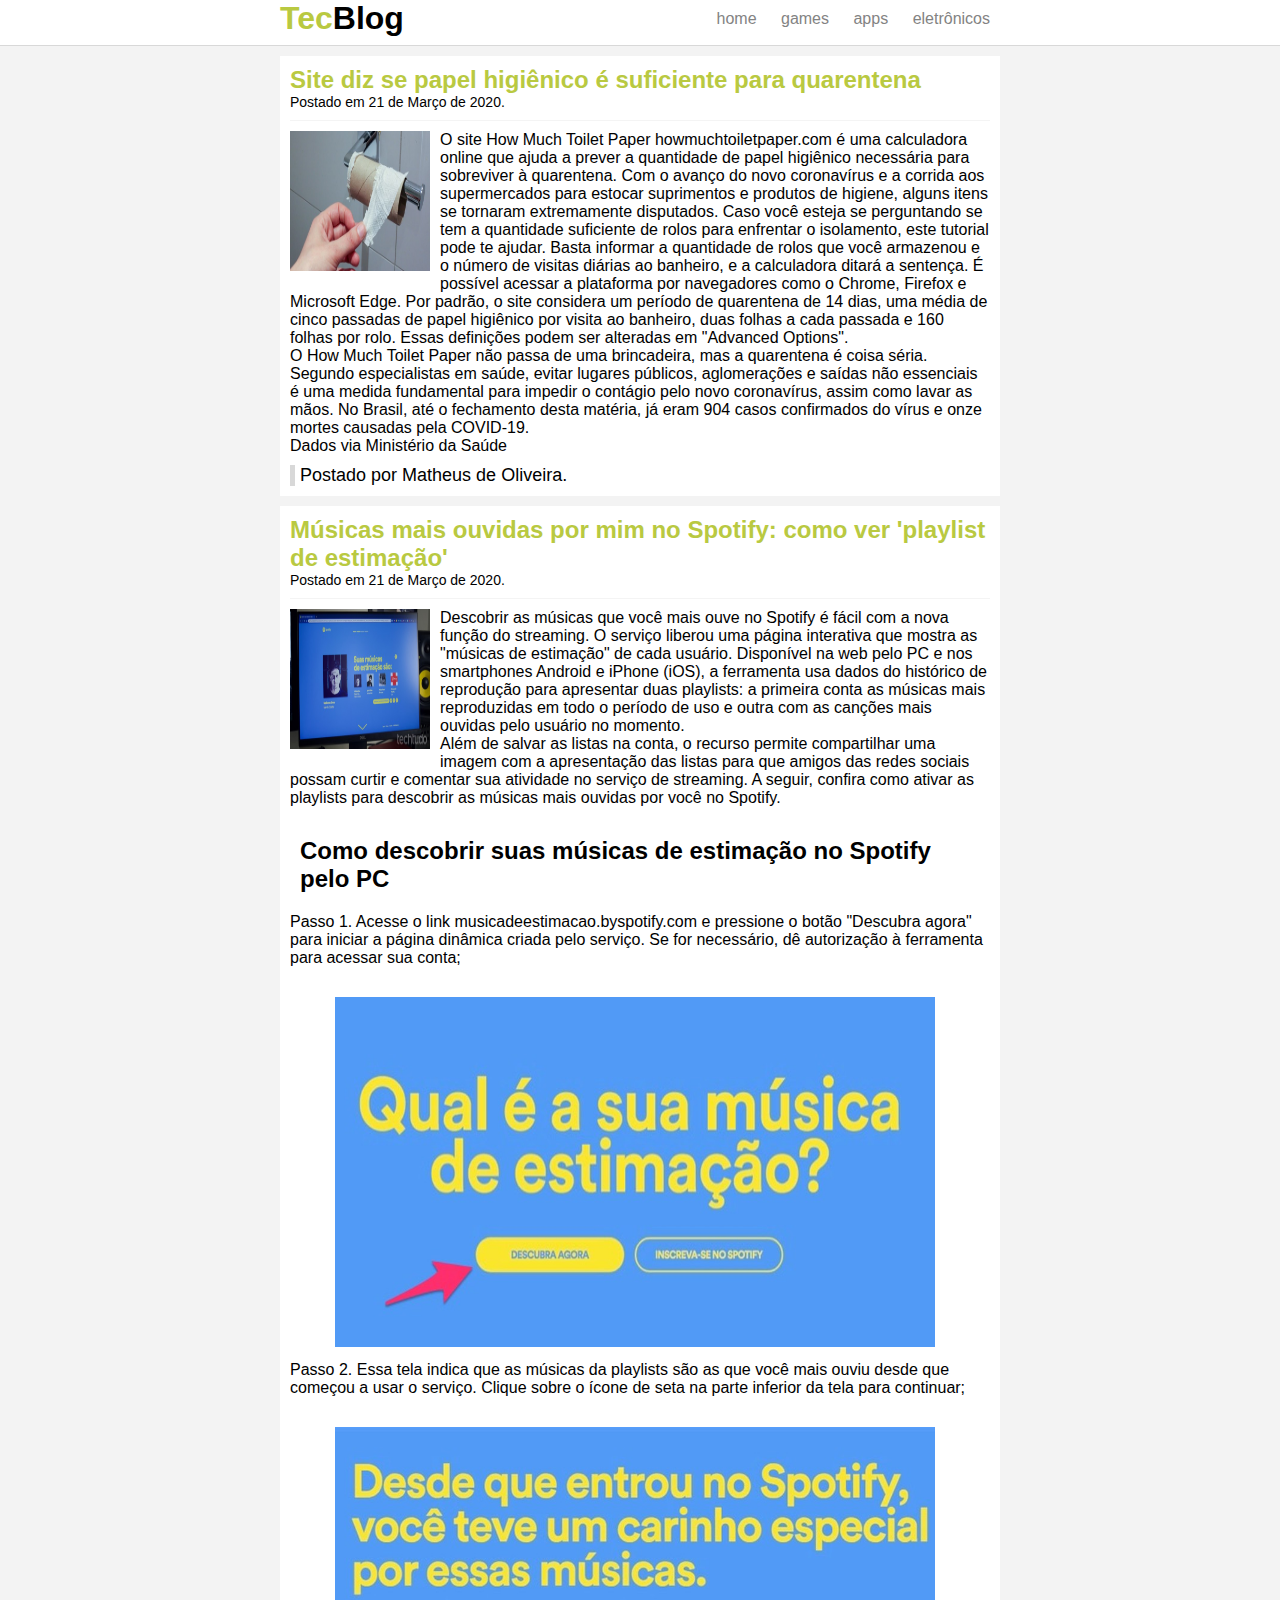
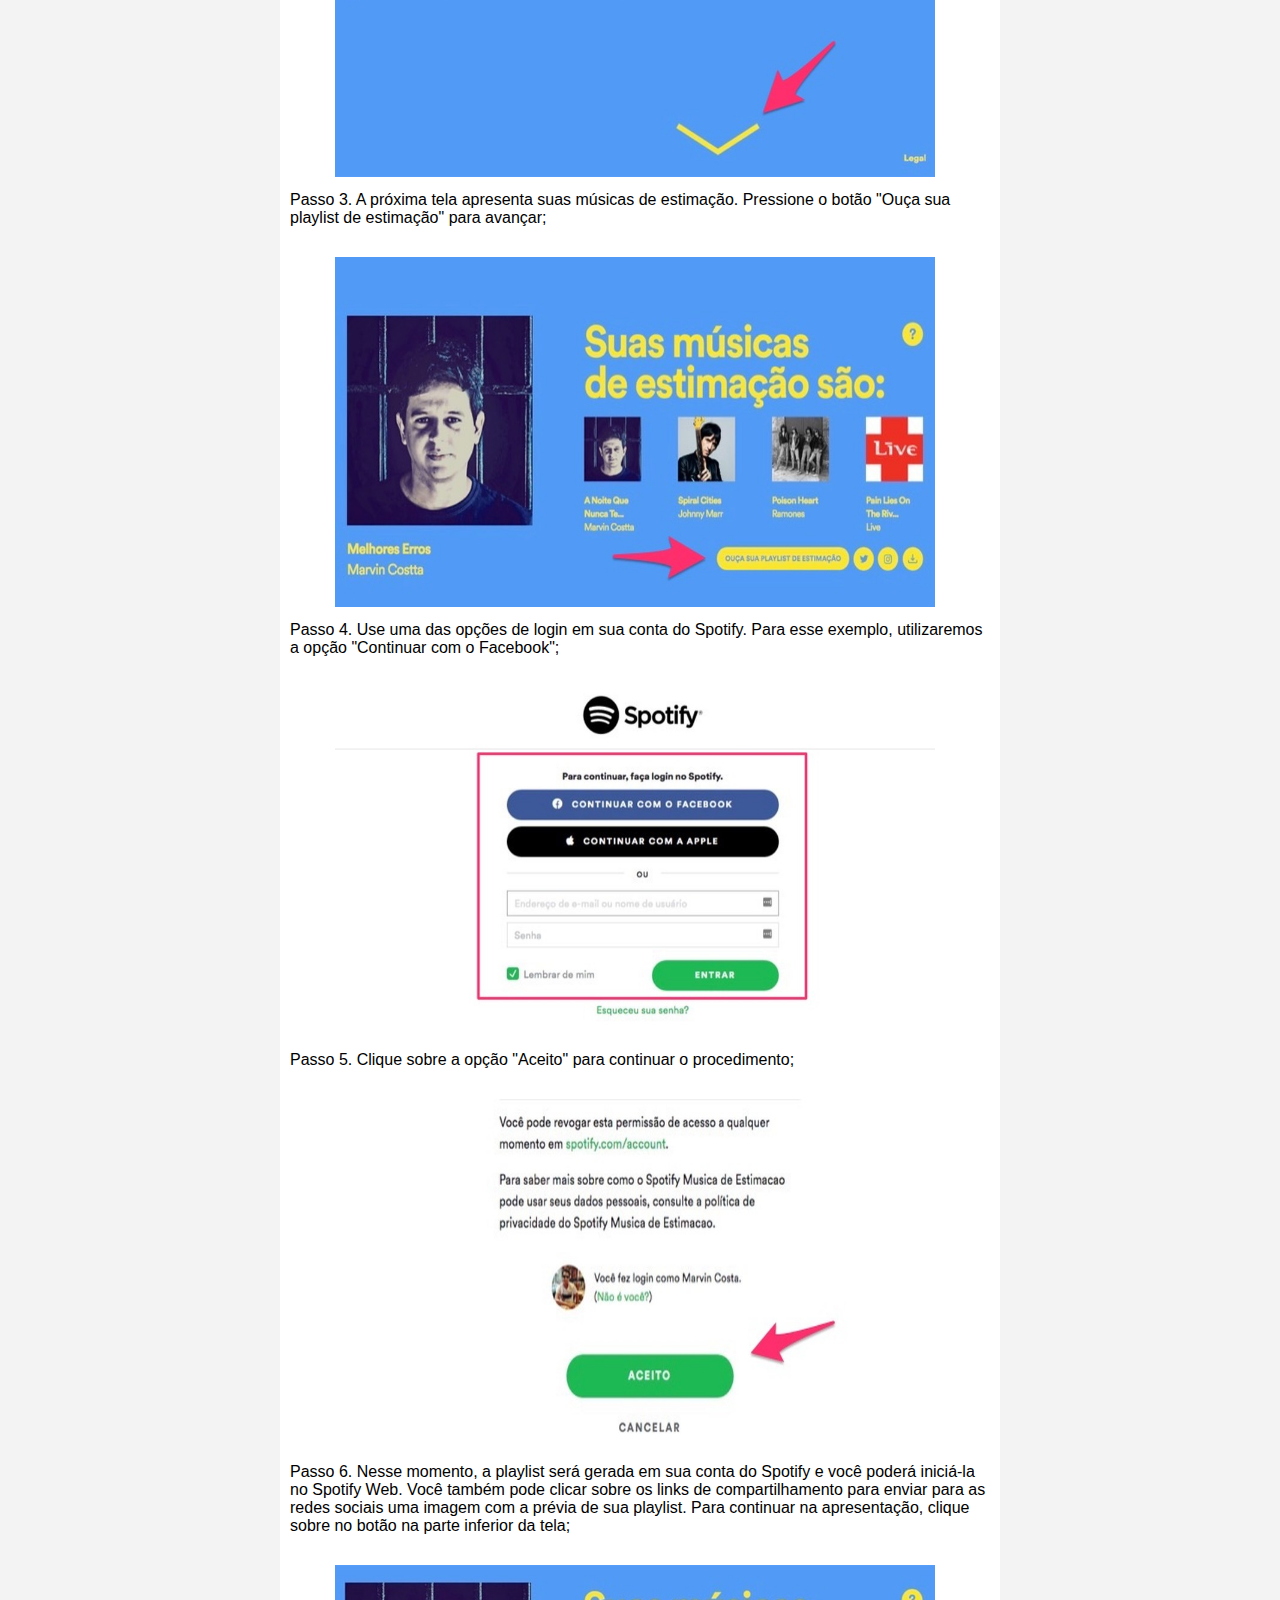
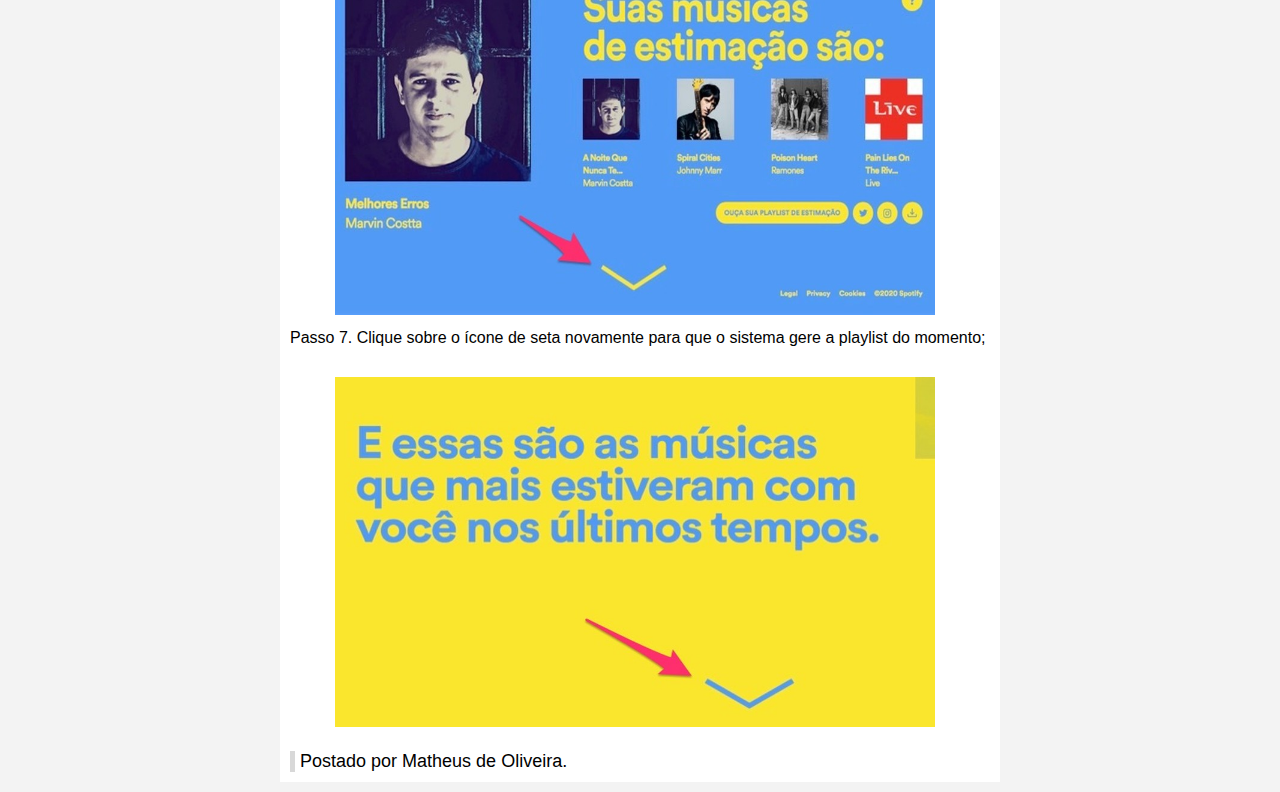
<file: index.html>
<!doctype html>

<html>

	<head>
		<title>TecBlog - O seu Blog de tecnologia</title>
		<meta charset="utf-8" />
		<link rel="stylesheet" type="text/css" href="estilo.css" />

	</head>

	<body>

		<div id="navegacao">
			<div id="area">
				<h1 id="logo"><span class="verde">Tec</span>Blog</h1>
				<div id="menu">
					<a href="index.html">home</a>
					<a href="games.html">games</a>
					<a href="apps.html">apps</a>
					<a href="eletronicos.html">eletrônicos</a>
				</div>
			</div>
		</div>

		<div id= "areaprincipal">

			<div id="postagem">
				<h2 class="verde">Site diz se papel higiênico é suficiente para quarentena</h2>
				<span class="data-postagem">Postado em 21 de Março de 2020. </span>
				<img class="img-postagem" src="img2/papel.png.png">	

				<p>O site How Much Toilet Paper howmuchtoiletpaper.com é uma calculadora online que ajuda a prever a quantidade de papel higiênico necessária para sobreviver à quarentena. Com o avanço do novo coronavírus e a corrida aos supermercados para estocar suprimentos e produtos de higiene, alguns itens se tornaram extremamente disputados. Caso você esteja se perguntando se tem a quantidade suficiente de rolos para enfrentar o isolamento, este tutorial pode te ajudar.

				Basta informar a quantidade de rolos que você armazenou e o número de visitas diárias ao banheiro, e a calculadora ditará a sentença.
				É possível acessar a plataforma por navegadores como o Chrome, Firefox e Microsoft Edge.	
				Por padrão, o site considera um período de quarentena de 14 dias, uma média de cinco passadas de papel higiênico por visita ao banheiro, duas folhas a cada passada e 160 folhas por rolo. Essas definições podem ser alteradas em "Advanced Options".</p>
				
				<p> O How Much Toilet Paper não passa de uma brincadeira, mas a quarentena é coisa séria. Segundo especialistas em saúde, evitar lugares públicos, aglomerações e saídas não essenciais é uma medida fundamental para impedir o contágio pelo novo coronavírus, assim como lavar as mãos. No Brasil, até o fechamento desta matéria, já eram 904 casos confirmados do vírus e onze mortes causadas pela COVID-19.</p>

				Dados via Ministério da Saúde	
				</p>

				<spam class="postado">Postado por Matheus de Oliveira.</spam>
			</div>	

			<div id="postagem">
				<h2 class="verde">Músicas mais ouvidas por mim no Spotify: como ver 'playlist de estimação'</h2>
				<span class="data-postagem">Postado em 21 de Março de 2020. </span>
				<img class="img-postagem" src="img2/spotify.png">	

				<p>Descobrir as músicas que você mais ouve no Spotify é fácil com a nova função do streaming. O serviço liberou uma página interativa que mostra as "músicas de estimação" de cada usuário. Disponível na web pelo PC e nos smartphones Android e iPhone (iOS), a ferramenta usa dados do histórico de reprodução para apresentar duas playlists: a primeira conta as músicas mais reproduzidas em todo o período de uso e outra com as canções mais ouvidas pelo usuário no momento.</p>

				<p class="pagrafo">Além de salvar as listas na conta, o recurso permite compartilhar uma imagem com a apresentação das listas para que amigos das redes sociais possam curtir e comentar sua atividade no serviço de streaming. A seguir, confira como ativar as playlists para descobrir as músicas mais ouvidas por você no Spotify.</p>

				<h2 id="postagem">Como descobrir suas músicas de estimação no Spotify pelo PC</h2>
				
				<p class="pagrafo"> Passo 1. Acesse o link musicadeestimacao.byspotify.com e pressione o botão "Descubra agora" para iniciar a página dinâmica criada pelo serviço. Se for necessário, dê autorização à ferramenta para acessar sua conta;</p>

				<img class="passo" src="img2/p1.png">

				<p class="pagrafo">Passo 2. Essa tela indica que as músicas da playlists são as que você mais ouviu desde que começou a usar o serviço. Clique sobre o ícone de seta na parte inferior da tela para continuar;</p>

				<img class="passo" src="img2/p2.png">

				<p class="pagrafo">Passo 3. A próxima tela apresenta suas músicas de estimação. Pressione o botão "Ouça sua playlist de estimação" para avançar;</p>

				<img class="passo" src="img2/p3.png">

				<p class="pagrafo">Passo 4. Use uma das opções de login em sua conta do Spotify. Para esse exemplo, utilizaremos a opção "Continuar com o Facebook";</p>

				<img class="passo" src="img2/p4.png">


				<p class="pagrafo">Passo 5. Clique sobre a opção "Aceito" para continuar o procedimento;</p>

				<img class="passo" src="img2/p5.png">


				<p class="pagrafo">Passo 6. Nesse momento, a playlist será gerada em sua conta do Spotify e você poderá iniciá-la no Spotify Web. Você também pode clicar sobre os links de compartilhamento para enviar para as redes sociais uma imagem com a prévia de sua playlist. Para continuar na apresentação, clique sobre no botão na parte inferior da tela;</p>

				<img class="passo" src="img2/p6.png">


				<p class="pagrafo">Passo 7. Clique sobre o ícone de seta novamente para que o sistema gere a playlist do momento;</p>

				<img class="passo" src="img2/p7.png">

	
				</p>

				<spam class="postado">Postado por Matheus de Oliveira.</spam>

		</div>

	</body>

</html>
</file>
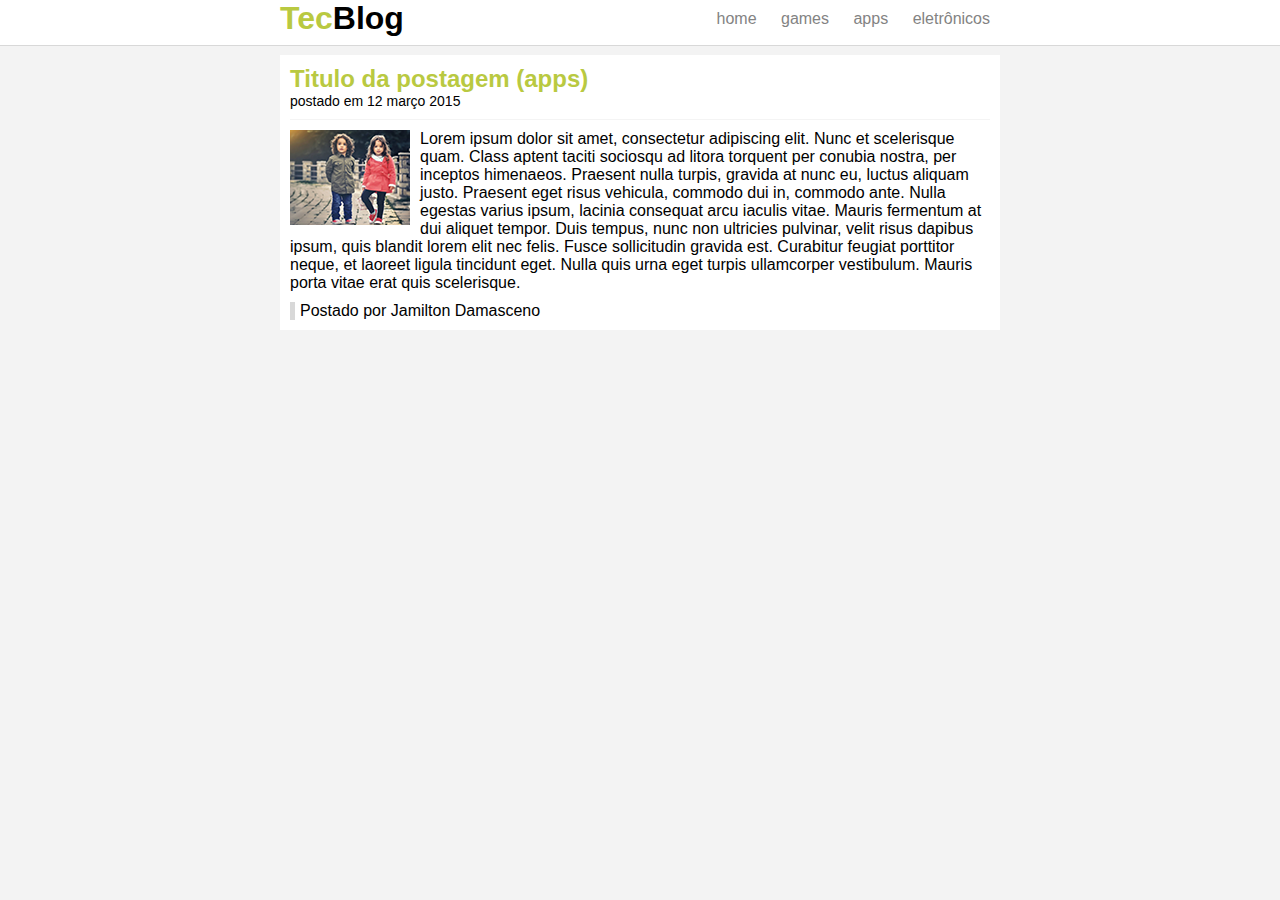
<file: tecblog/apps.html>
<!doctype html>

<html>

	<head>
		<title>TecBlog - Apps</title>
		<meta charset="utf-8" />
		<link rel="stylesheet" type="text/css" href="css/estilo.css" />

	</head>

	<body>

		<div id="navegacao">
			<div id="area">
				<h1 id="logo"><span class="verde">Tec</span>Blog</h1>
				<div id="menu">
					<a href="index.html">home</a>
					<a href="games.html">games</a>
					<a href="apps.html">apps</a>
					<a href="eletronicos.html">eletrônicos</a>
				</div>
			</div>
		</div>

		<div id="area-principal">
			
			<div id="postagem">
				<h2>Titulo da postagem (apps) </h2>
				<span class="data-postagem">postado em 12 março 2015</span>
				<img class="img-postagem" src="img/imagem4.png">
				<p>
					Lorem ipsum dolor sit amet, consectetur adipiscing elit. Nunc et scelerisque quam. Class aptent taciti sociosqu ad litora torquent per conubia nostra, per inceptos himenaeos. Praesent nulla turpis, gravida at nunc eu, luctus aliquam justo. Praesent eget risus vehicula, commodo dui in, commodo ante. Nulla egestas varius ipsum, lacinia consequat arcu iaculis vitae. Mauris fermentum at dui aliquet tempor. Duis tempus, nunc non ultricies pulvinar, velit risus dapibus ipsum, quis blandit lorem elit nec felis. Fusce sollicitudin gravida est. Curabitur feugiat porttitor neque, et laoreet ligula tincidunt eget. Nulla quis urna eget turpis ullamcorper vestibulum. Mauris porta vitae erat quis scelerisque.
				</p>

				<span class="postado">Postado por Jamilton Damasceno</span>
			</div>

		</div>

	</body>

</html>
</file>
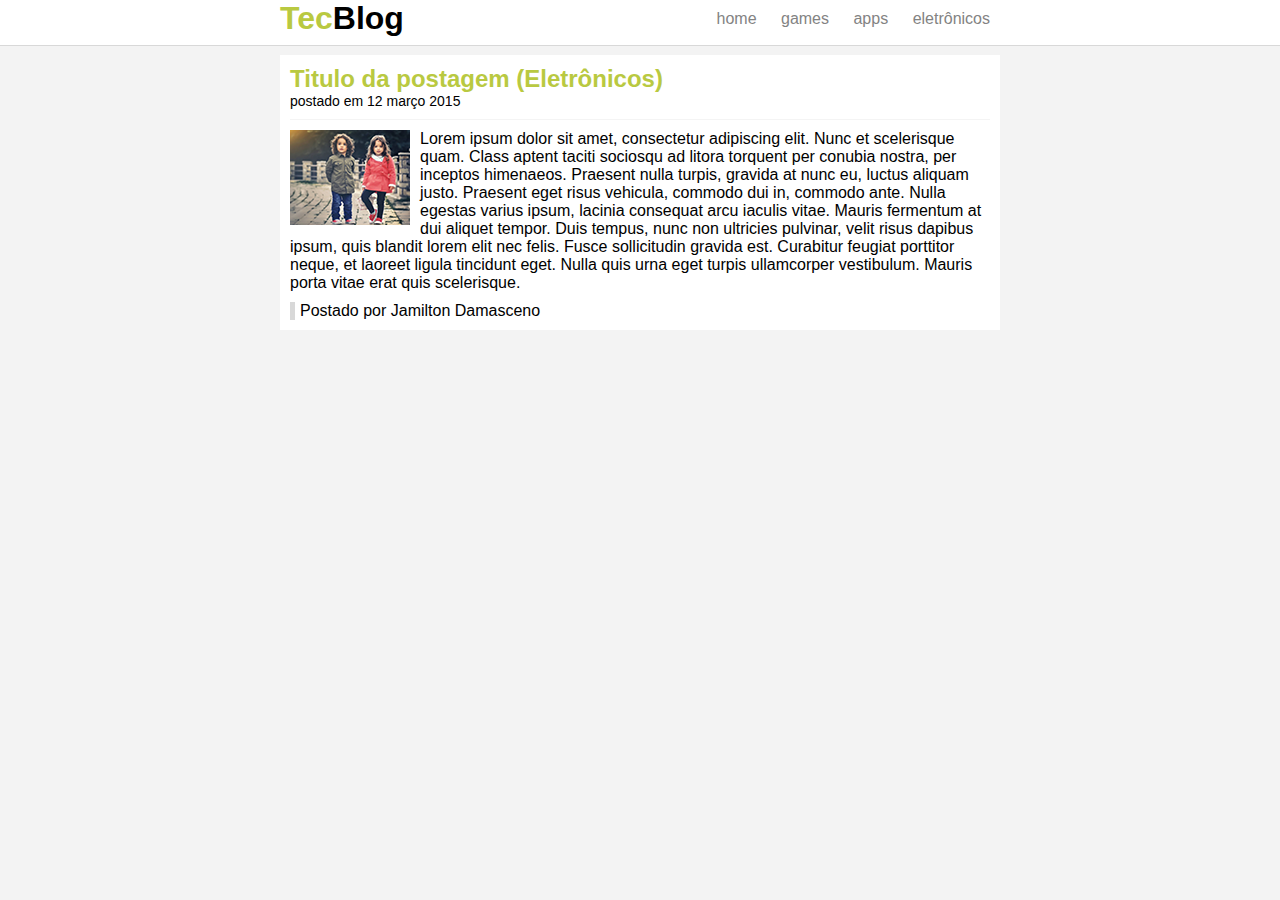
<file: tecblog/eletronicos.html>
<!doctype html>

<html>

	<head>
		<title>TecBlog - Etrônicos</title>
		<meta charset="utf-8" />
		<link rel="stylesheet" type="text/css" href="css/estilo.css" />

	</head>

	<body>

		<div id="navegacao">
			<div id="area">
				<h1 id="logo"><span class="verde">Tec</span>Blog</h1>
				<div id="menu">
					<a href="index.html">home</a>
					<a href="games.html">games</a>
					<a href="apps.html">apps</a>
					<a href="eletronicos.html">eletrônicos</a>
				</div>
			</div>
		</div>

		<div id="area-principal">
			
			<div id="postagem">
				<h2>Titulo da postagem (Eletrônicos) </h2>
				<span class="data-postagem">postado em 12 março 2015</span>
				<img class="img-postagem" src="img/imagem4.png">
				<p>
					Lorem ipsum dolor sit amet, consectetur adipiscing elit. Nunc et scelerisque quam. Class aptent taciti sociosqu ad litora torquent per conubia nostra, per inceptos himenaeos. Praesent nulla turpis, gravida at nunc eu, luctus aliquam justo. Praesent eget risus vehicula, commodo dui in, commodo ante. Nulla egestas varius ipsum, lacinia consequat arcu iaculis vitae. Mauris fermentum at dui aliquet tempor. Duis tempus, nunc non ultricies pulvinar, velit risus dapibus ipsum, quis blandit lorem elit nec felis. Fusce sollicitudin gravida est. Curabitur feugiat porttitor neque, et laoreet ligula tincidunt eget. Nulla quis urna eget turpis ullamcorper vestibulum. Mauris porta vitae erat quis scelerisque.
				</p>

				<span class="postado">Postado por Jamilton Damasceno</span>
			</div>

		</div>

	</body>

</html>
</file>
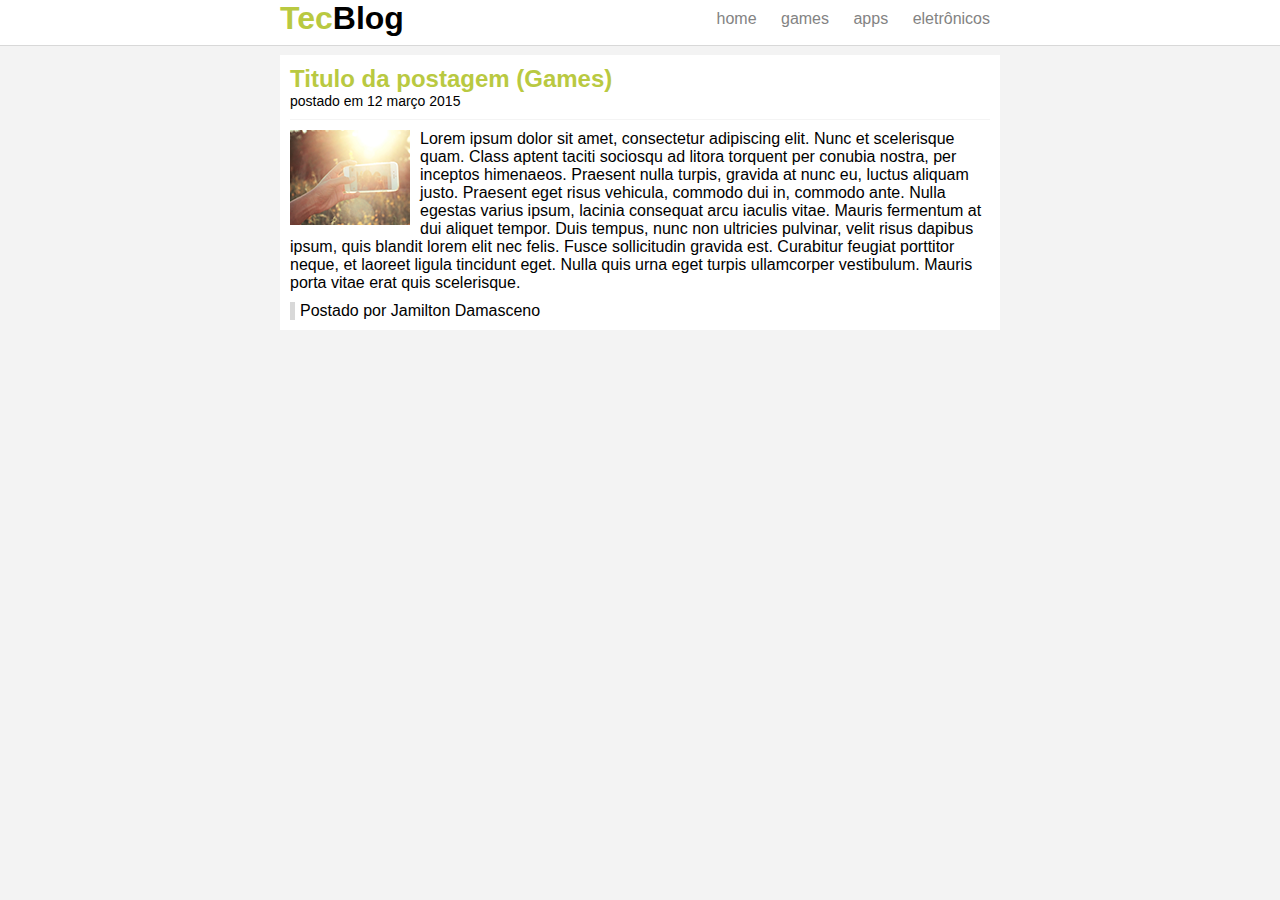
<file: tecblog/games.html>
<!doctype html>

<html>

	<head>
		<title>TecBlog - Games</title>
		<meta charset="utf-8" />
		<link rel="stylesheet" type="text/css" href="css/estilo.css" />

	</head>

	<body>

		<div id="navegacao">
			<div id="area">
				<h1 id="logo"><span class="verde">Tec</span>Blog</h1>
				<div id="menu">
					<a href="index.html">home</a>
					<a href="games.html">games</a>
					<a href="apps.html">apps</a>
					<a href="eletronicos.html">eletrônicos</a>
				</div>
			</div>
		</div>

		<div id="area-principal">
			
			<div id="postagem">
				<h2>Titulo da postagem (Games) </h2>
				<span class="data-postagem">postado em 12 março 2015</span>
				<img class="img-postagem" src="img/imagem5.png">
				<p>
					Lorem ipsum dolor sit amet, consectetur adipiscing elit. Nunc et scelerisque quam. Class aptent taciti sociosqu ad litora torquent per conubia nostra, per inceptos himenaeos. Praesent nulla turpis, gravida at nunc eu, luctus aliquam justo. Praesent eget risus vehicula, commodo dui in, commodo ante. Nulla egestas varius ipsum, lacinia consequat arcu iaculis vitae. Mauris fermentum at dui aliquet tempor. Duis tempus, nunc non ultricies pulvinar, velit risus dapibus ipsum, quis blandit lorem elit nec felis. Fusce sollicitudin gravida est. Curabitur feugiat porttitor neque, et laoreet ligula tincidunt eget. Nulla quis urna eget turpis ullamcorper vestibulum. Mauris porta vitae erat quis scelerisque.
				</p>

				<span class="postado">Postado por Jamilton Damasceno</span>
			</div>

		</div>

	</body>

</html>
</file>
<file: estilo.css>
/*Limpar formatações padrão*/
* {
	margin: 0;
	padding: 0;
}

body {
	font-size: 16px;
	font-family: "Trebuchet MS", Helvetica, sans-serif;
	background: #f3f3f3;
}

#navegacao {
	background: #fff;
	border-bottom: 1px solid #d8d8d8;
	height: 45px;
}

#area {
	width: 720px;
	margin: 0 auto;
}

#areaprincipal {
	width: 720px;
	margin: 10px auto 10px auto;
	
}

#postagem {
	background: #fff;
	padding: 10px;
	margin-bottom: 10px;

}

#logo {
	float: left;
}

#menu {
	float: right;
	padding: 10px 0;
}

/****************************************************
***********************Formatação do menu************/
a {
	text-decoration: none;
	padding: 5px 10px;
}
/*Links não visitados*/
a:link {
	color: #838383;
}

/*Links vistados*/
a:visited {
	color: #838383;
}

/*Links hover*/
a:hover {
	color: #fff;
	background: #b9c941;
}

/*Links active*/
a:active {
	color: #535353;
}


/*Classes*/
.verde {
	color: #b9c941;
}

.data-postagem{
	font-size: 14px;
	border-bottom: 1px solid #f4f4f4;
	display: block;
	padding-bottom: 10px;
	margin-bottom: 10px;
}

.img-postagem{
	float: left;
	margin: 0 10px 10px 0;
	height: 140px;
	width: 140px;
}

.postado{
	border-left: 5px solid #d8d8d8;
	font-size: 18px;
	padding: 0px 5px 0px 5px;
	display: block;
	margin-top: 10px;
	}

.pagrafo{
	padding-bottom: 20px;
}	

.passo{
	margin: 10px 5px 10px 5px;
	padding-left: 40px;
	height: 350px;
	width: 600px;
}
</file>
<file: tecblog/css/estilo.css>
/*Limpar formatações padrão*/
* {
	margin: 0;
	padding: 0;
}

body {
	font-size: 16px;
	font-family: "Trebuchet MS", Helvetica, sans-serif;
	background: #f3f3f3;
}

#navegacao {
	background: #fff;
	border-bottom: 1px solid #d8d8d8;
	height: 45px;
	position: fixed;
	width: 100%;
	top: 0;
}

#area {
	width: 720px;
	margin: 0 auto;
}

#area-principal {
	width: 720px;
	margin: 55px auto 10px auto;
}

#logo {
	float: left;
}

#menu {
	float: right;
	padding: 10px 0;
}

#postagem {
	background: #fff;
	padding: 10px;
	margin-bottom: 10px;
}

h2 {
	color: #b9c941;
}

/****************************************************
***********************Formatação do menu************/
a {
	text-decoration: none;
	padding: 5px 10px;
}
/*Links não visitados*/
a:link {
	color: #838383;
}

/*Links vistados*/
a:visited {
	color: #838383;
}

/*Links hover*/
a:hover {
	color: #fff;
	background: #b9c941;
}

/*Links active*/
a:active {
	color: #535353;
}


/*Classes*/
.verde {
	color: #b9c941;
}

.data-postagem {
	font-size: 14px;
	border-bottom: 1px solid #f4f4f4;
	display: block;
	padding-bottom: 10px;
	margin-bottom: 10px;
}

.img-postagem{
	float: left;
	margin:0 10px 5px 0;
}

.postado {
	border-left: 5px solid #d8d8d8;
	padding-left: 5px;
	display: block;
	margin-top: 10px;
}
</file>
